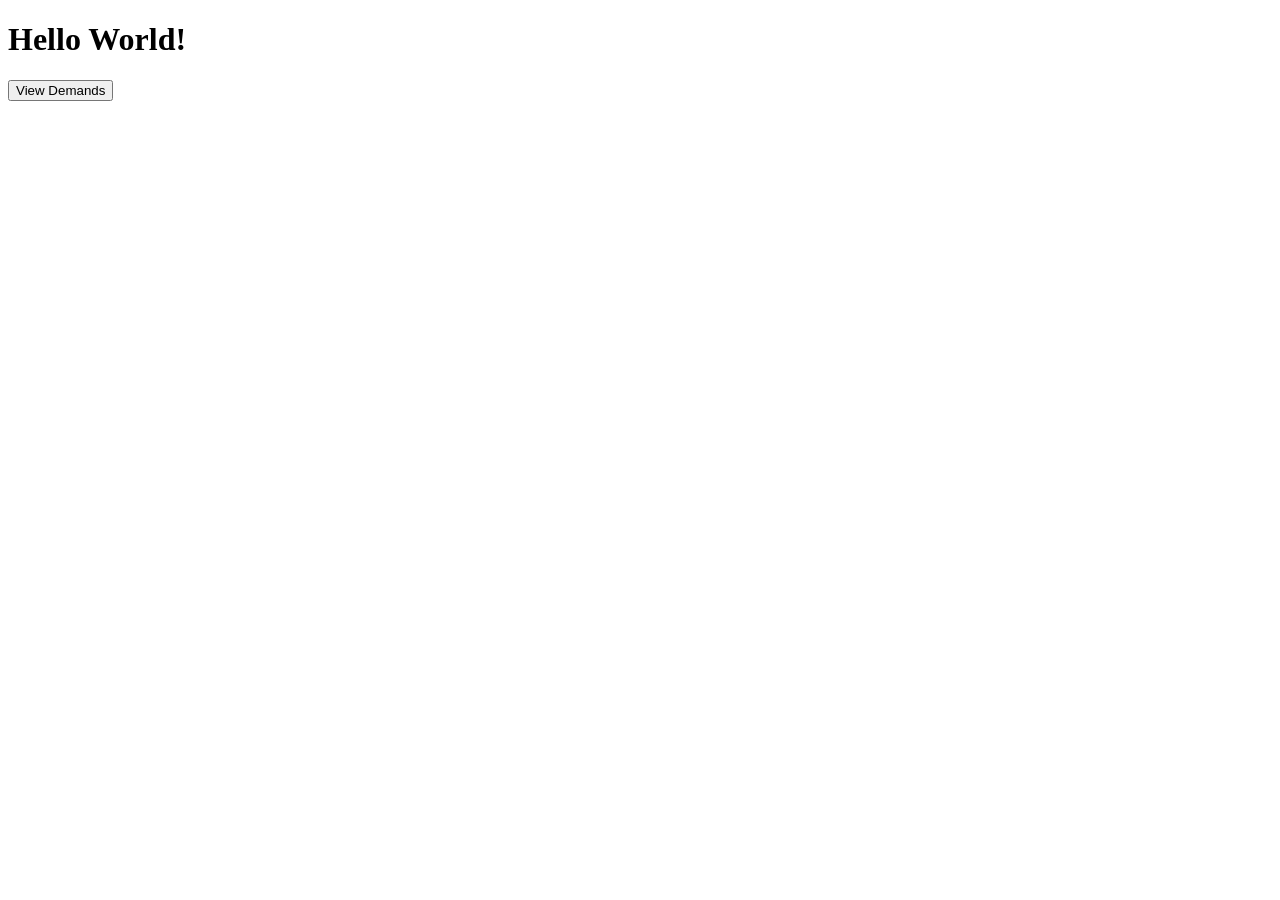
<file: td2/target/td2-1.0-SNAPSHOT/index.html>
<!DOCTYPE html>
<html>
    <head>
        <title>Start Page</title>
        <meta http-equiv="Content-Type" content="text/html; charset=UTF-8">
    </head>
    
    <body>
        
        <h1>Hello World!</h1>
        
        <div>
            <button id = "dmd-btn">
                View Demands
            </button>
        </div>
        
        <script>
            const BASE_URL = 'http://localhost:8080/td2';
            
            function initPage(){
                document.getElementById('dmd-btn').addEventListener('click', function() {
                    console.log("Click sur le bouton 'View Demands'");
                    window.location.href = BASE_URL + "/demandes.html";
                });
            }
            
            window.onload = initPage;
        </script>
    </body>
</html>
</file>
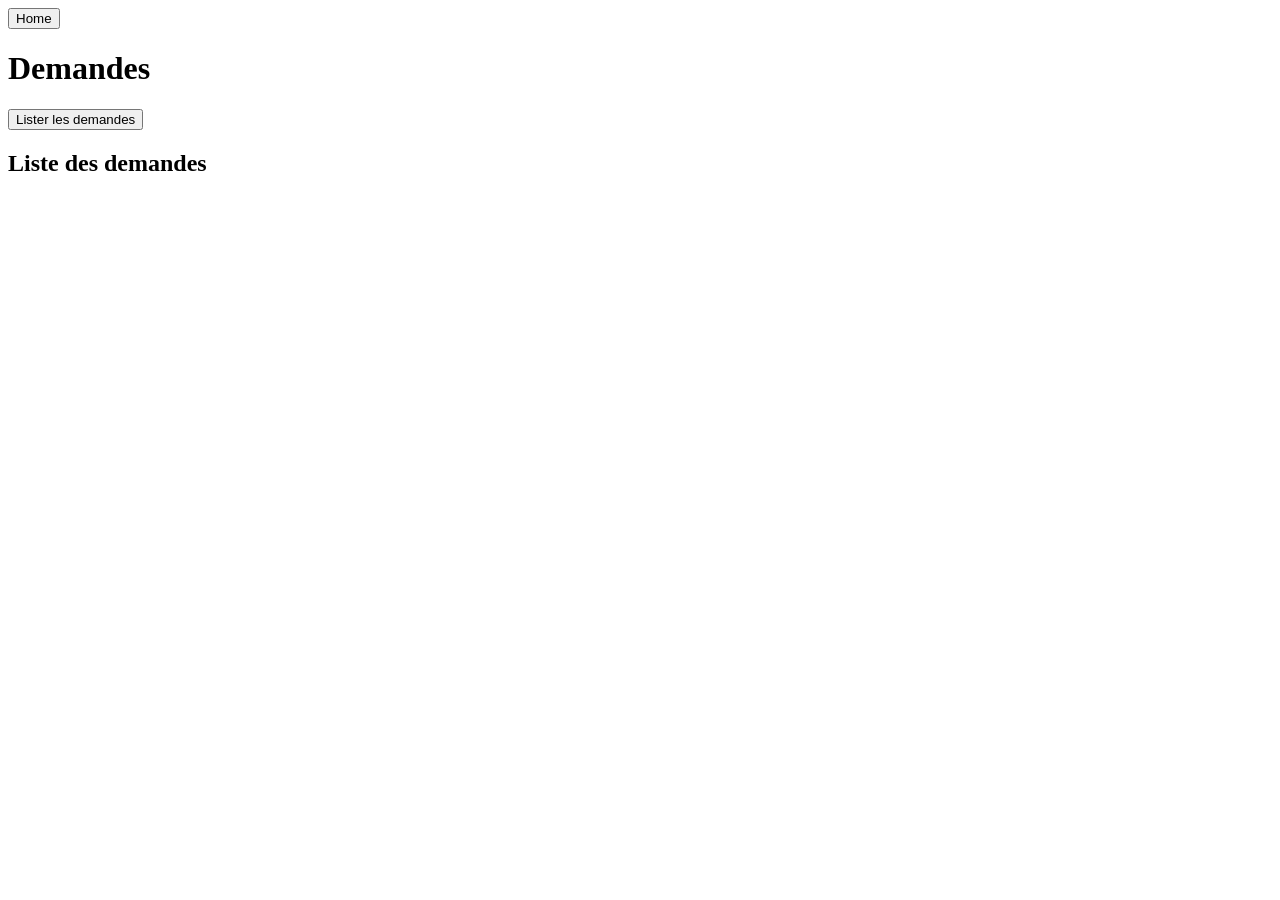
<file: td2/target/td2-1.0-SNAPSHOT/demandes.html>
<!DOCTYPE html>
<html>
    <head>
        <title>Demandes</title>
        <meta charset="UTF-8">
        <meta name="viewport" content="width=device-width, initial-scale=1.0">
    </head>
    <body>
        <button id="home-btn">Home</button>
        <h1>Demandes</h1>
        <button id="bouton-lister-demandes">Lister les demandes</button>
        <h2>Liste des demandes</h2>
        <ul id="liste-demandes">
        </ul>
        <script>
            const BASE_URL = 'http://localhost:8080/td2';
            function initPage() {
                console.log("Initialisation de la page");
                document.getElementById('bouton-lister-demandes').addEventListener('click', function() {
                    console.log("Click sur le bouton 'Lister demandes'");
                    listerDemandes();
                });
                
                document.getElementById('home-btn').addEventListener('click', function() {
                    console.log("Click sur le bouton 'Go to Home'");
                    window.location.href = BASE_URL ;
                });
            };
            
            async function listerDemandes() {
                console.log("Appel de l'Action: Consulter liste demandes");
                let url = BASE_URL + '/ActionServlet?todo=consulter-liste-demande'; // TODO : appeler l'ActionServlet pour lister les demandes
                let jsonResponse = await fetch(url)
                        .then(
                            function(httpResponse) {
                                return httpResponse.json();
                            }
                        )
                        .catch(
                            function(error) {
                                console.log(error);
                                return null;
                            }
                        );
                console.log(jsonResponse);
                if (jsonResponse) {
                    console.log('Affichage de la liste de demandes');
                    // TODO : afficher les demandes
                    let demandes = jsonResponse.demands;
                    console.log(demandes);
                    
                    let listElem = document.getElementById('liste-demandes');
                    listElem.innerHTML = "";
                    demandes.forEach((d) => {
                        listElem.appendChild(document.createElement("li")).innerHTML = d.id + " - " + d.dateCreation + " - " + d.description;
                    });
                }
            }
            window.onload = initPage;
        </script>
    </body>
</html>
</file>
